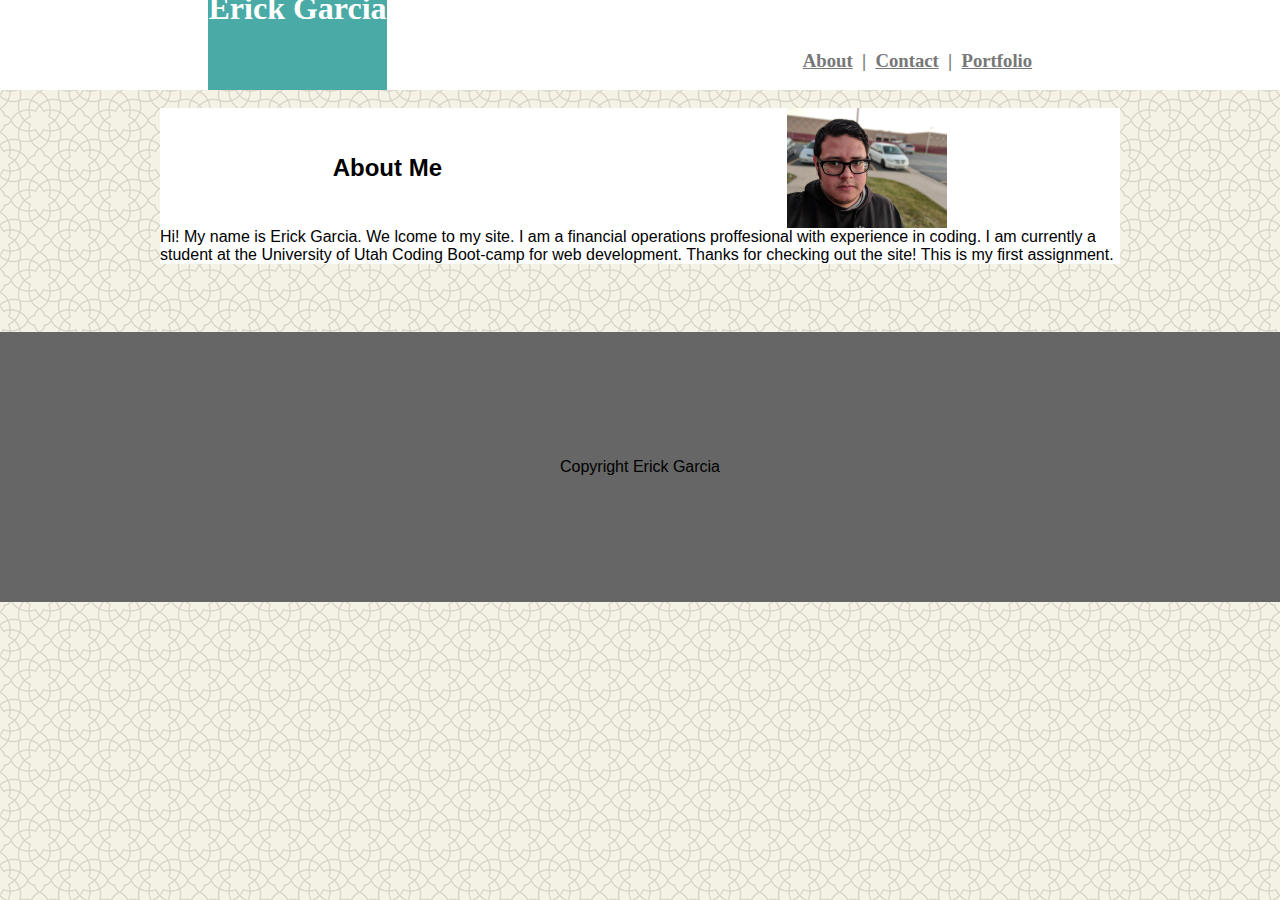
<file: index.html>
<!DOCTYPE html>
<html lang="en">
<head>
	<meta charset="UTF-8">
	<meta name="viewport" content="width=device-width, initial-scale=1.0">
	<meta http-equiv="X-UA-Compatible" content="ie=edge">
	<title>Erick Garcia's site</title>

	<link rel="stylesheet" href="./assets/css/style.css">

</head>


<body>


	<header>
		
		<h1 class="title" id="fixed" >Erick Garcia</h1>
			<br>
		<h3 class="navbar">

			<a href="./basic-portfolio/index.html">About</a> | 
			<a href="./pages/contact.html">Contact</a> | 
			<a href="./pages/portfolio.html">Portfolio</a> 

		</h3>

	</header>

	<br>

	<section>

		<h2>About Me</h2>

		

			<br>


		<img class = "picture" src="./assets/images/Erick.jpg" alt="Erick's portrait" style="width: 160px; height: 120px">

		<p>Hi! My name is Erick Garcia. We lcome to my site. I am a financial operations proffesional with experience in coding. I am currently a student at the University of Utah Coding Boot-camp for web development. Thanks for checking out the site! This is my first assignment. </p>

	</section>

	<br>

	<footer class="end">
		<p>

		<p>Copyright Erick Garcia<p/>
	
	</footer>

	<br>


</body>


</html>
</file>
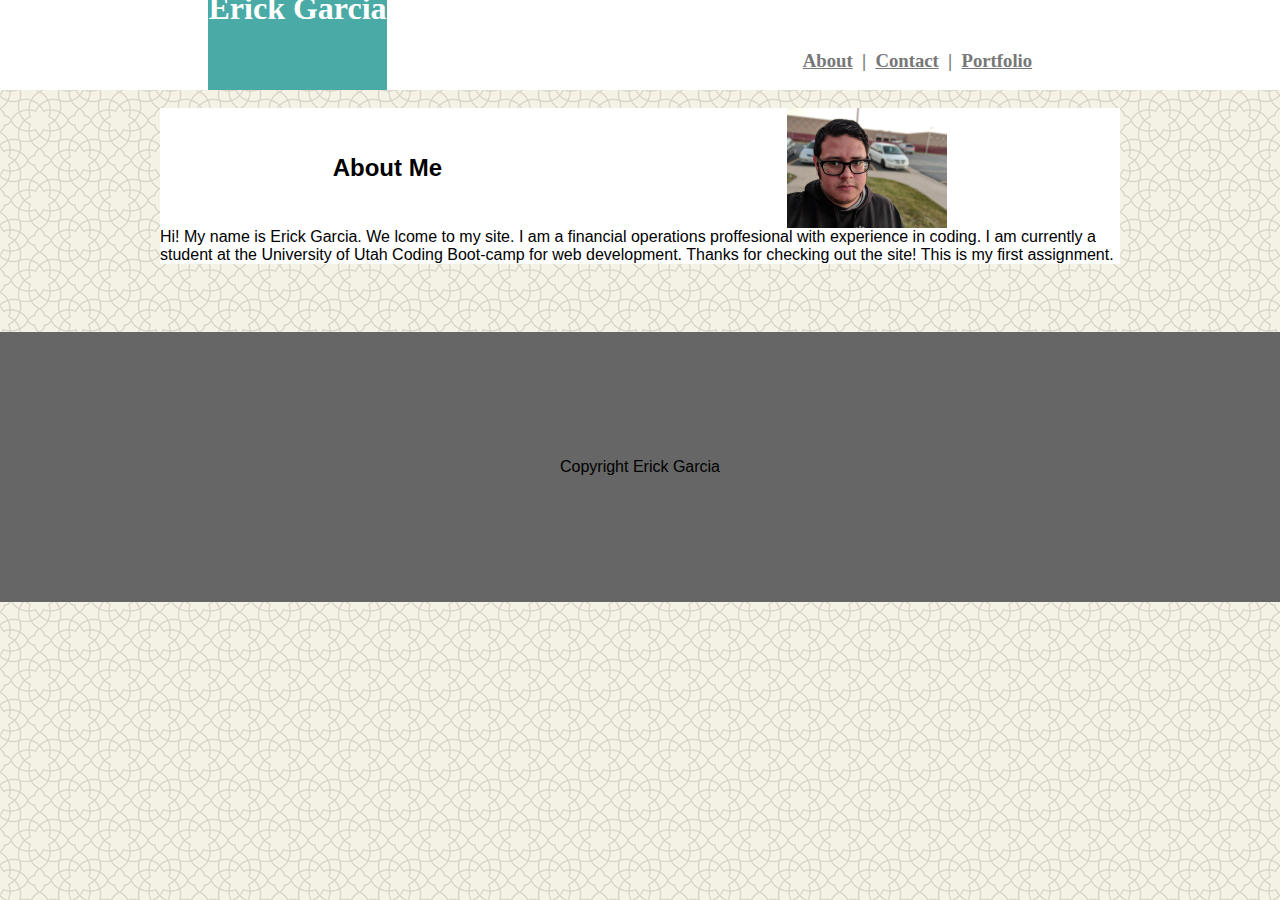
<file: basic-portfolio/index.html>
<!DOCTYPE html>
<html lang="en">
<head>
	<meta charset="UTF-8">
	<meta name="viewport" content="width=device-width, initial-scale=1.0">
	<meta http-equiv="X-UA-Compatible" content="ie=edge">
	<title>Erick Garcia's site</title>

	<link rel="stylesheet" href="../assets/css/style.css">

</head>


<body>


	<header>
		
		<h1 class="title" id="fixed" >Erick Garcia</h1>
			<br>
		<h3 class="navbar">

			<a href="index.html">About</a> | 
			<a href="contact.html">Contact</a> | 
			<a href="portfolio.html">Portfolio</a> 

		</h3>

	</header>

	<br>

	<section>

		<h2>About Me</h2>

		

			<br>


		<img class = "picture" src="Erick.jpg" alt="Erick's portrait" style="width: 160px; height: 120px">

		<p>Hi! My name is Erick Garcia. We lcome to my site. I am a financial operations proffesional with experience in coding. I am currently a student at the University of Utah Coding Boot-camp for web development. Thanks for checking out the site! This is my first assignment. </p>

	</section>

	<br>

	<footer class="end">
		<p>

		<p>Copyright Erick Garcia<p/>
	
	</footer>

	<br>


</body>


</html>
</file>
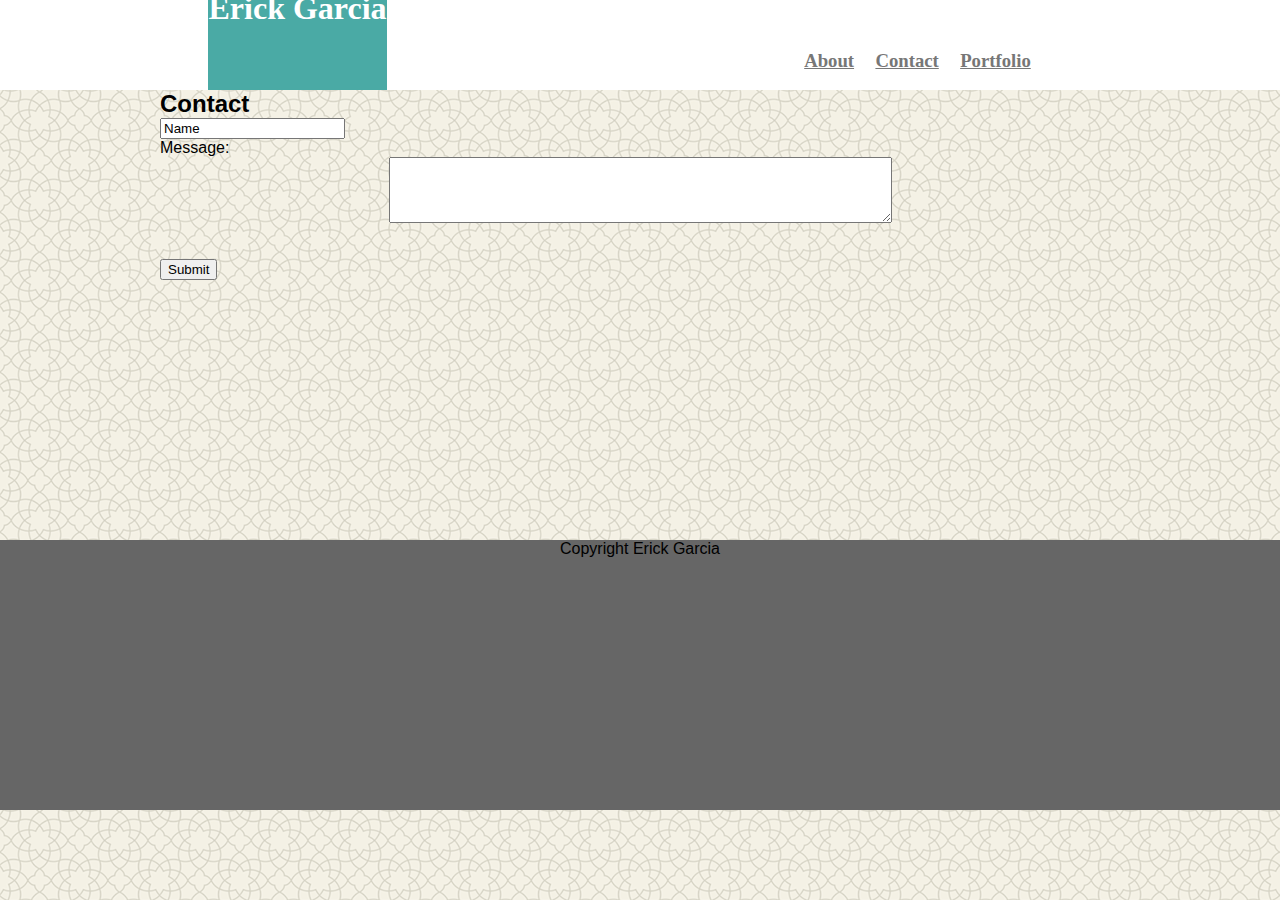
<file: basic-portfolio/contact.html>
<!DOCTYPE html>
<html lang="en">
<head>
	<meta charset="UTF-8">
	<meta name="viewport" content="width=device-width, initial-scale=1.0">
	<meta http-equiv="X-UA-Compatible" content="ie=edge">
	<title>Erick Garcia's site</title>

	<link rel="stylesheet" href="../assets/css/style.css">

</head>
<body>

		<header>
	
				<h1 class="title">Erick Garcia</h1>
					<br>
				<h3 class="navbar">
		
					<a href="index.html">About</a>
					<a href="contact.html">Contact</a>
					<a href="portfolio.html">Portfolio</a>
		
				</h3>
		
			</header>




<div class="textarea">

	<h2>Contact</h2>

	<form action="">

		<input type="text" name="Name" value="Name">
		
<br>

		Message: 
		
<br>

		<textarea rows="4" cols="60" name="comment" form="usrform"></textarea>


		<br><br>
	<input type="submit" value="Submit">
	
	</form>

</div>




<footer class="end">
	<p>

	</p>Copyright Erick Garcia<p/>

</footer>


</body>
</html>
</file>
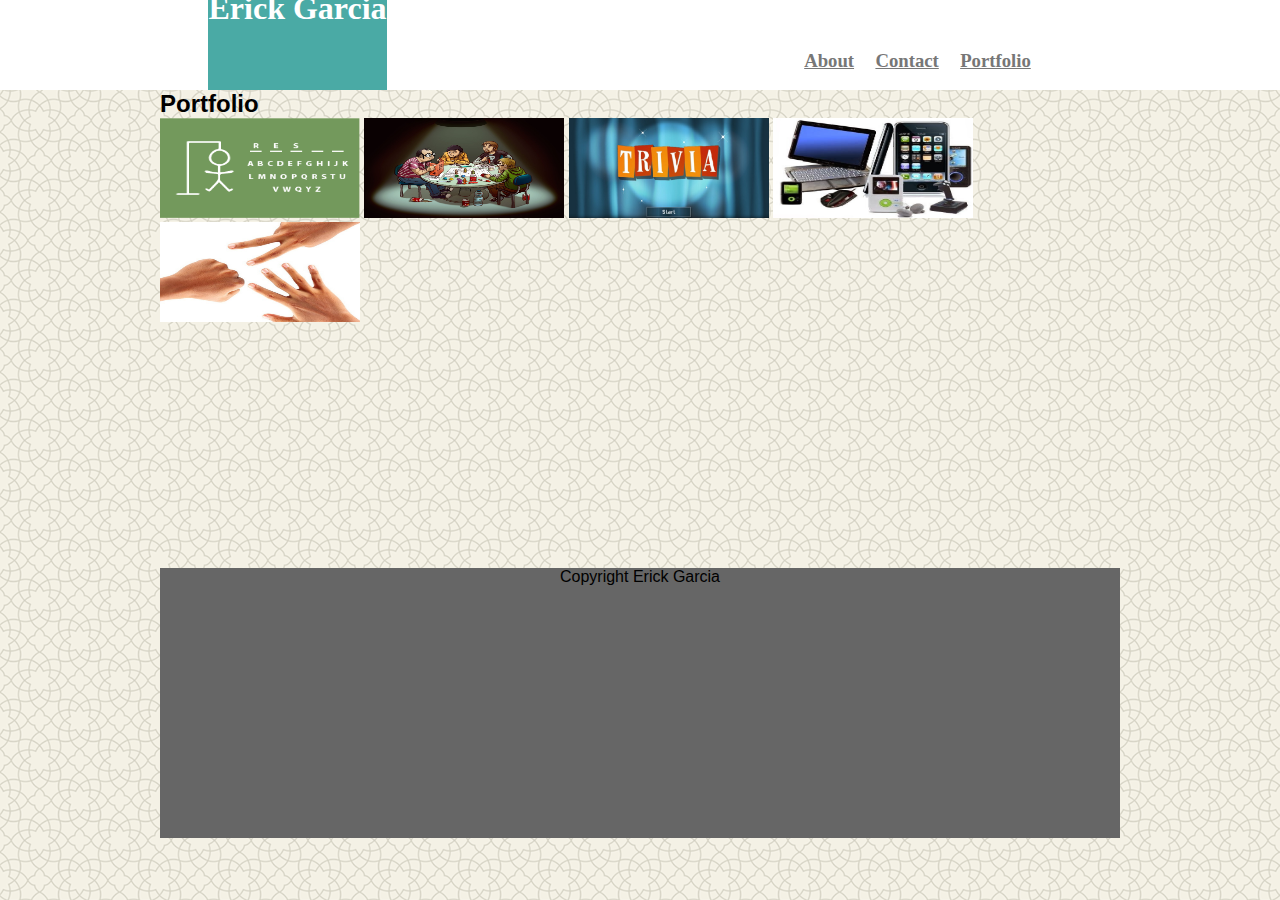
<file: basic-portfolio/portfolio.html>
<!DOCTYPE html>
<html lang="en">
<head>
	<meta charset="UTF-8">
	<meta name="viewport" content="width=device-width, initial-scale=1.0">
	<meta http-equiv="X-UA-Compatible" content="ie=edge">
	<title>Erick Garcia's site</title>
	
	<link rel="stylesheet" href="../assets/css/style.css">

</head>
<body>

		<header>
	
				<h1 class="title">Erick Garcia</h1>
					<br>
				<h3 class="navbar">
		
					<a href="index.html">About</a>
					<a href="contact.html">Contact</a>
					<a href="portfolio.html">Portfolio</a>
		
				</h3>
		
			</header>


<div class="portfolioGallery">

<h2>Portfolio</h2>

	<div>
		<img src="../assets/images/1.png" alt="picture 1">
		<img src="../assets/images/2.jpg" alt="picture 2">
		<img src="../assets/images/3.jpg" alt="picture 3">
		<img src="../assets/images/4.jpg" alt="picture 4">
		<img src="../assets/images/5.jpg" alt="picture 5">

		


	</div>




	<footer class="end">
		<p>

		</p>Copyright Erick Garcia<p/>
	
	</footer>


</body>
</html>
</file>
<file: assets/css/style.css>
* {
	margin: auto;
	
}

header {
	display: flex;
	font-family: Cambria, Cochin, Georgia, Times, 'Times New Roman', serif;
	background-color: #ffffff;
	border: 2px;
	height: 50px;
	padding: 20px;
	align-items: center;
	position: left;
}

body {
	font-family: Arial, Helvetica, sans-serif;
	background-image: url("../images/oriental.png");
}

h1 {
	color: #ffffff;
	position: relative;
	top: -30px;
	justify-content: center;
}

div {
	height: 400px;
	width: 960px;
	
}


a {
	color: #777777;
}

header .title {
	background-color:#4aaaa5;
	text-align: center;
	height: 100px;

}

.navbar {
	display: flex;
	text-align: center;
	align-content: center;
	justify-content: flex-end;
	width: 20%;
	padding: 30px;
	color: #777777;
}

section {
	display: flex;
	align-content: center;
	width: 960px;
	justify-content: space-between;
	flex-wrap: wrap;
	background-color: #ffffff;
}

footer

{
	display: flex;
	align-content: center;
	text-align: center;
	background-color: #666666;
	height: 50px;
	min-height: 30vh;
	margin-top: 50px;
	border-top: #4aaaa5 5px;
	justify-content: center;
	
}

.end {
	flex:1;
	border-top: #4aaaa5 5px;
}

img {
	height: 100px;
	width: 200px;
}

.contact {
	float: left;
}


div .portfolioGallery img {
	display: flex;
	align-content: center;
}

#endNote {
	padding-top: 20px;
}

textarea {
	display: flex;
	align-content: center;
}
</file>
